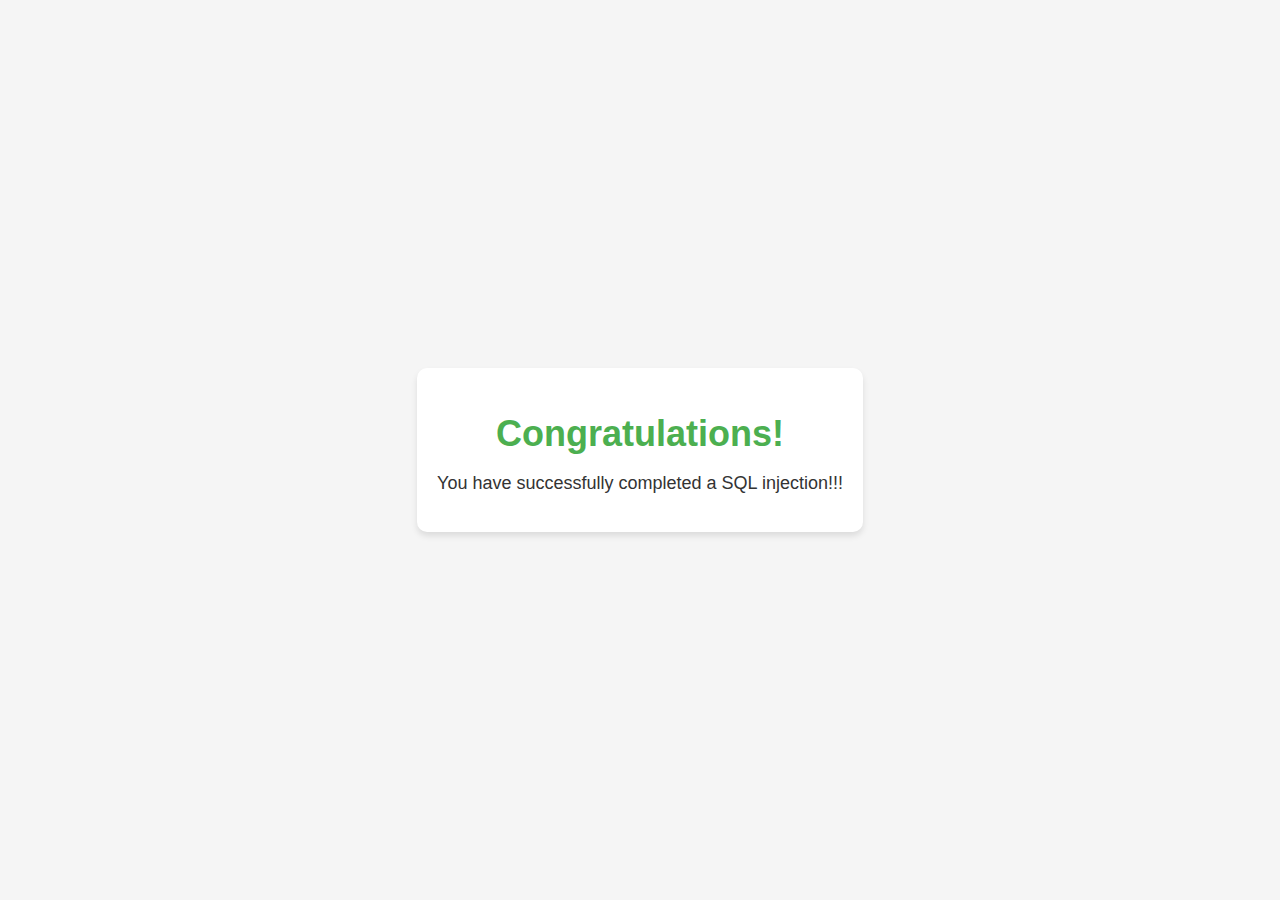
<file: homepage.html>
<!DOCTYPE html>
<html lang="en">
<head>
    <link rel="stylesheet" href="homepagestyle.css">
</head>
<body>
    <div class="container">
        <div class="message-box">
            <h1>Congratulations!</h1>
            <p>You have successfully completed a SQL injection!!!</p>
        </div>
    </div>
</body>
</html>
</file>
<file: homepagestyle.css>
body {
    font-family: Arial, sans-serif;
    background-color: #f5f5f5;
    margin: 0;
    padding: 0;
}

.container {
    display: flex;
    justify-content: center;
    align-items: center;
    height: 100vh;
}

.message-box {
    background-color: #fff;
    padding: 20px;
    border-radius: 10px;
    box-shadow: 0 4px 6px rgba(0, 0, 0, 0.1);
    text-align: center;
}

.message-box h1 {
    color: #4caf50;
    font-size: 36px;
    margin-bottom: 10px;
}

.message-box p {
    color: #333;
    font-size: 18px;
}
</file>
